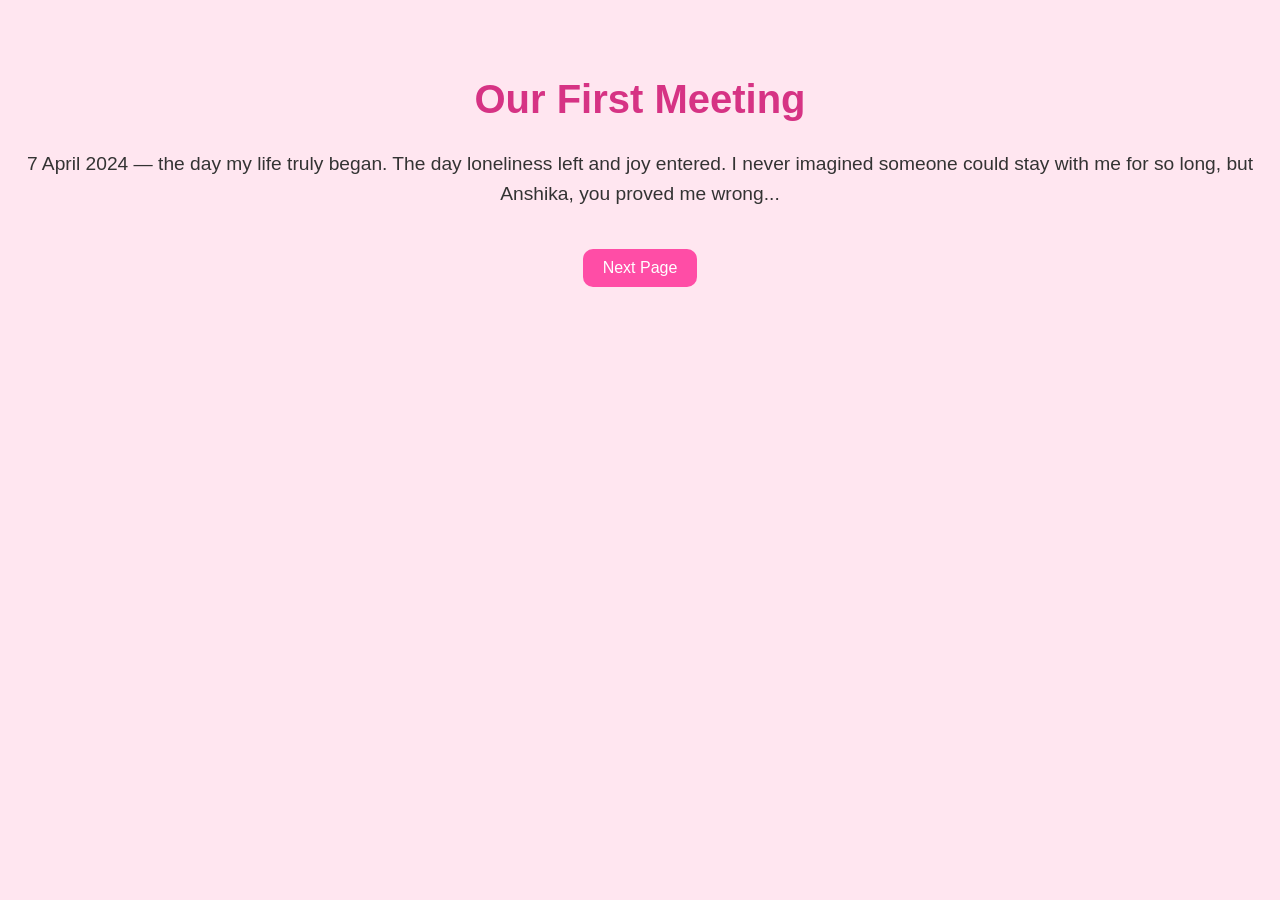
<file: page1.html>
<!DOCTYPE html>
<html lang="en">
<head>
  <meta charset="UTF-8">
  <meta name="viewport" content="width=device-width, initial-scale=1.0">
  <title>Our Journey Begins</title>
  <link rel="stylesheet" href="style.css">
</head>
<body>
  <div class="container">
    <h1>Our First Meeting</h1>
    <p>7 April 2024 — the day my life truly began. The day loneliness left and joy entered. I never imagined someone could stay with me for so long, but Anshika, you proved me wrong...</p>
    <a href="page2.html" class="next-btn">Next Page</a>
  </div>
</body>
</html>
</file>
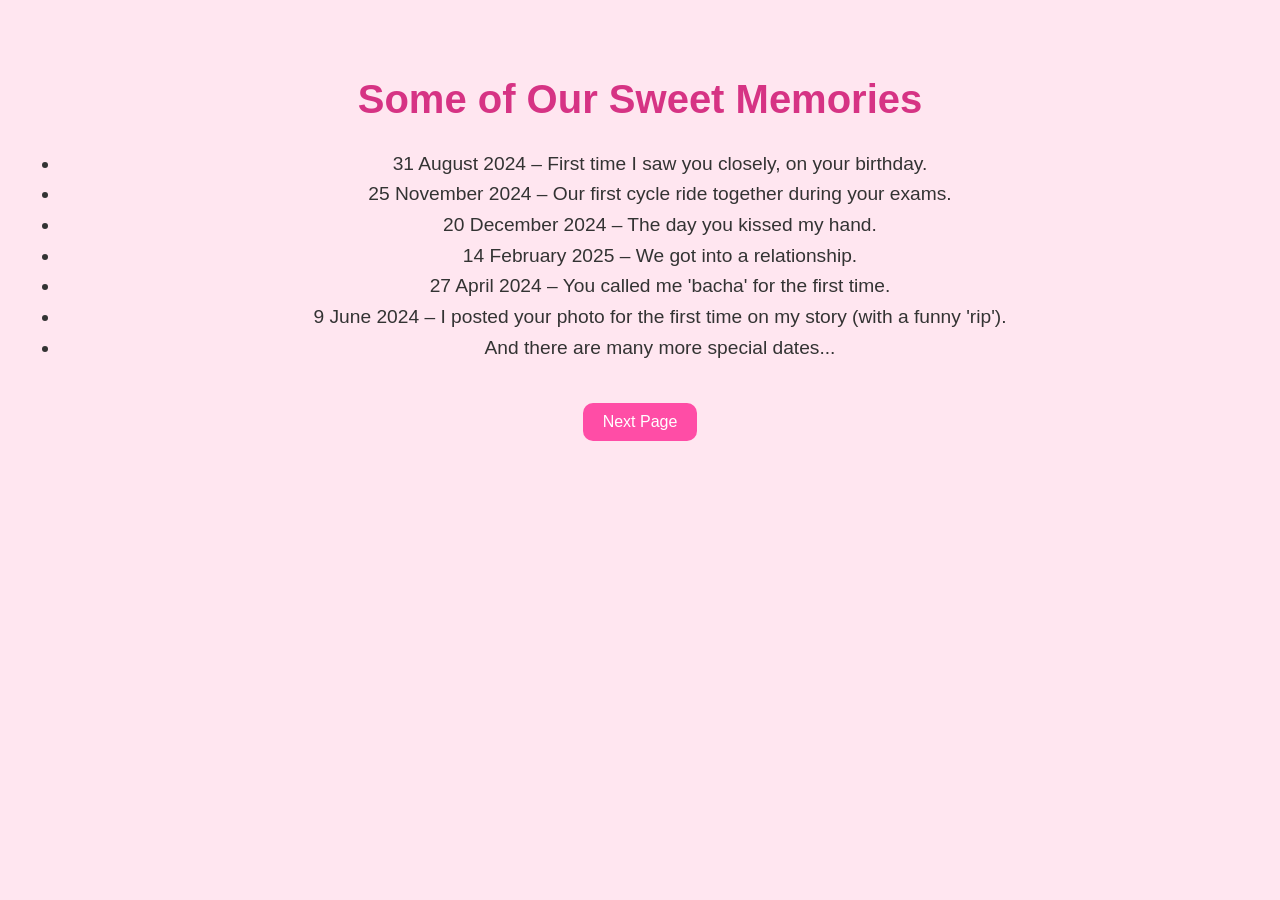
<file: page2.html>
<!DOCTYPE html>
<html lang="en">
<head>
  <meta charset="UTF-8">
  <meta name="viewport" content="width=device-width, initial-scale=1.0">
  <title>Memories</title>
  <link rel="stylesheet" href="style.css">
</head>
<body>
  <div class="container">
    <h1>Some of Our Sweet Memories</h1>
    <ul>
      <li>31 August 2024 – First time I saw you closely, on your birthday.</li>
      <li>25 November 2024 – Our first cycle ride together during your exams.</li>
      <li>20 December 2024 – The day you kissed my hand.</li>
      <li>14 February 2025 – We got into a relationship.</li>
      <li>27 April 2024 – You called me 'bacha' for the first time.</li>
      <li>9 June 2024 – I posted your photo for the first time on my story (with a funny 'rip').</li>
      <li>And there are many more special dates...</li>
    </ul>
    <a href="page3.html" class="next-btn">Next Page</a>
  </div>
</body>
</html>
</file>
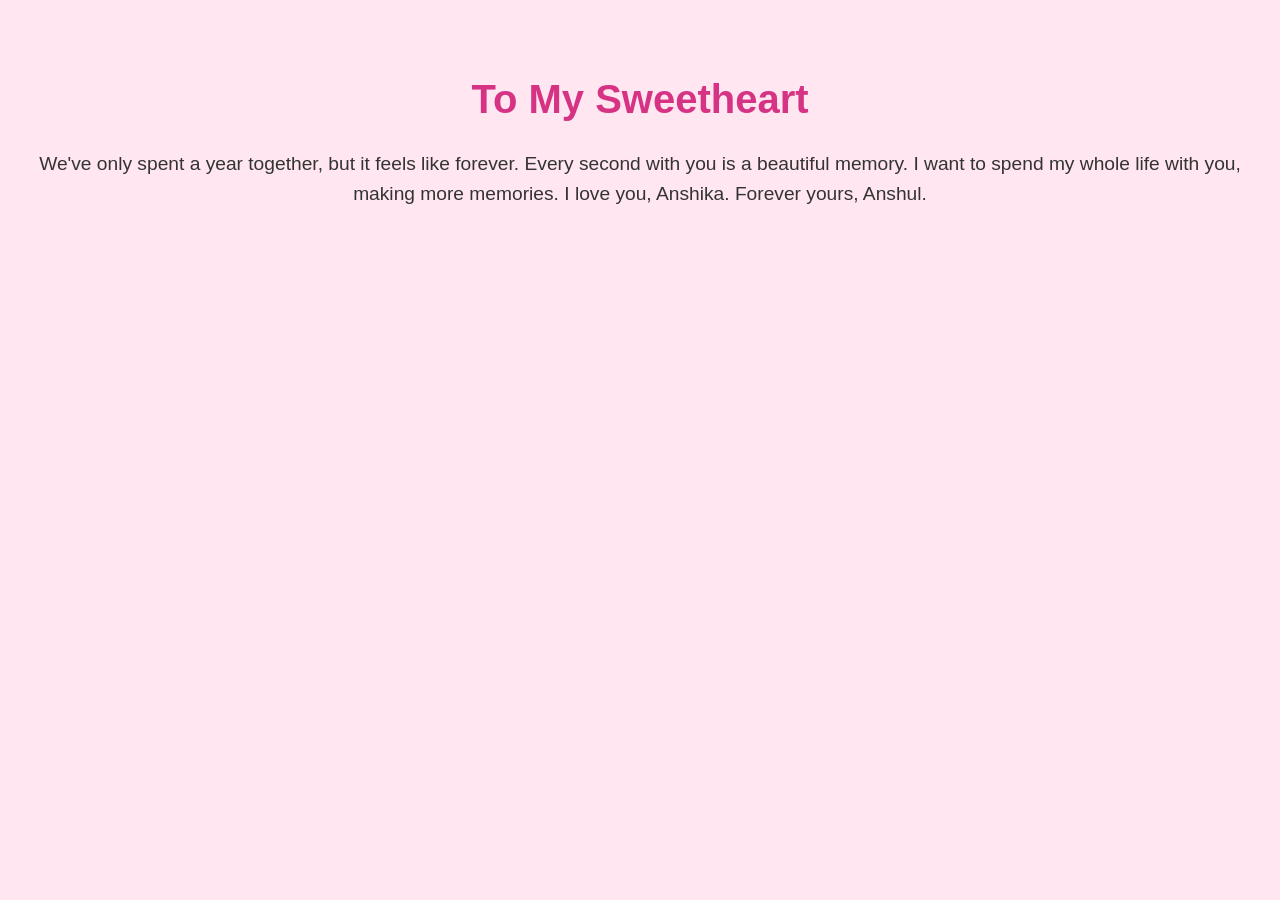
<file: page3.html>
<!DOCTYPE html>
<html lang="en">
<head>
  <meta charset="UTF-8">
  <meta name="viewport" content="width=device-width, initial-scale=1.0">
  <title>Love Letter</title>
  <link rel="stylesheet" href="style.css">
</head>
<body>
  <div class="container">
    <h1>To My Sweetheart</h1>
    <p>We've only spent a year together, but it feels like forever. Every second with you is a beautiful memory. I want to spend my whole life with you, making more memories. I love you, Anshika. Forever yours, Anshul.</p>
  </div>
</body>
</html>
</file>
<file: style.css>
body {
  margin: 0;
  padding: 0;
  font-family: 'Arial', sans-serif;
  background: #ffe6f0;
  color: #333;
}
.container {
  text-align: center;
  padding: 50px 20px;
}
h1 {
  color: #d63384;
  font-size: 2.5em;
}
p, ul {
  font-size: 1.2em;
  line-height: 1.6;
}
.next-btn {
  margin-top: 20px;
  display: inline-block;
  padding: 10px 20px;
  background: #ff4da6;
  color: white;
  border-radius: 10px;
  text-decoration: none;
  font-size: 1em;
  transition: 0.3s;
}
.next-btn:hover {
  background: #ff3399;
}
</file>
